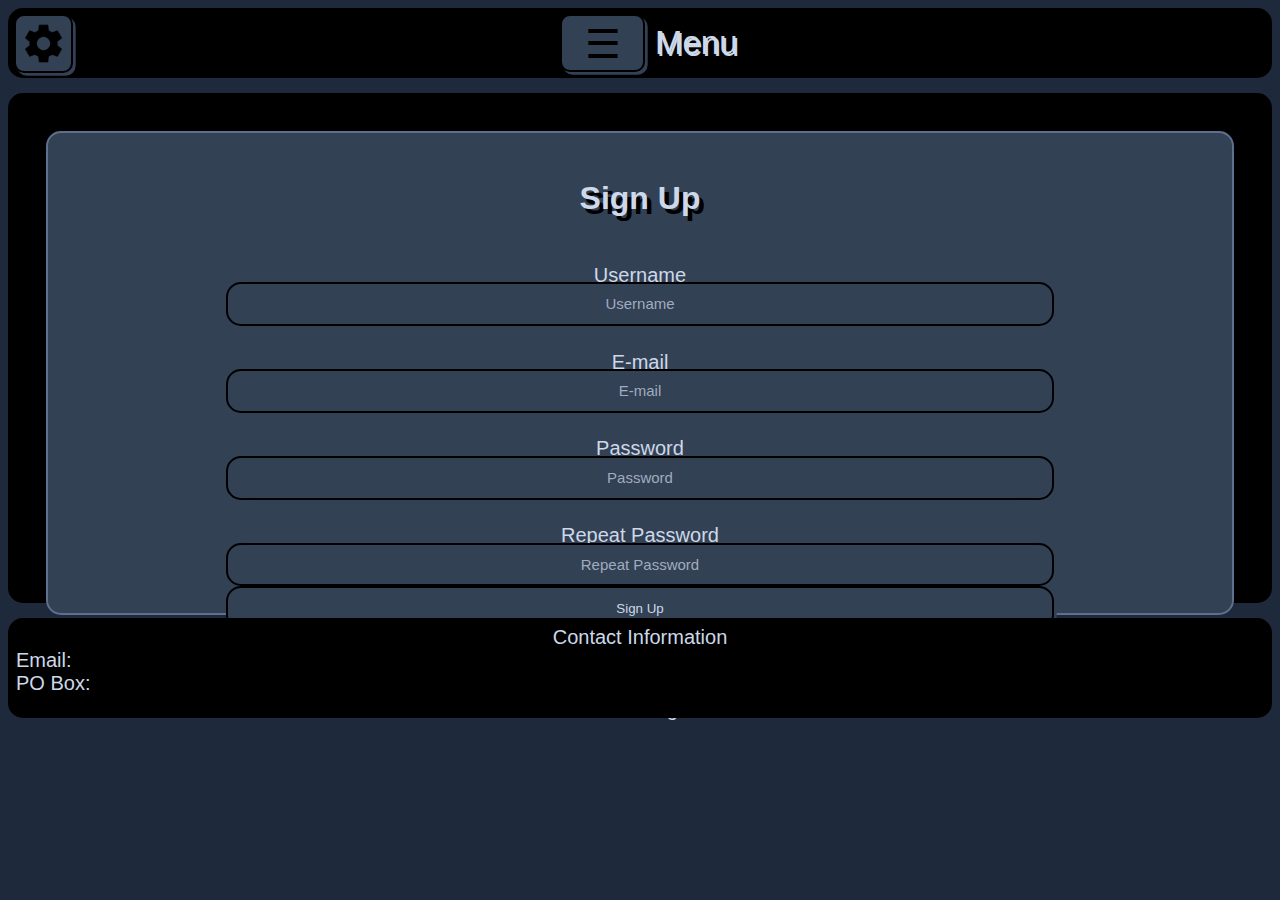
<file: profile.html>
<!DOCTYPE html>
<html lang="en">
<head>
    <meta charset="UTF-8">
    <meta http-equiv="X-UA-Compatible" content="IE=edge">
    <meta name="viewport" content="width=device-width, initial-scale=1.0">
    <title>Website</title>
    <link rel="stylesheet" href="style.css">
    <script src="app.js"></script>
</head>
    <body>
        <div class="settings hidden">
            <h1>Settings</h1>
        </div>
        <div class="menu hidden">
            <h1>Quick Links</h1>
            <button class="quickLinkButton"><a href="index.html">Home</a></button>
            <button class="quickLinkButton"><a href="shop.html">Shop</a></button>
        </div>
        <div class="profile hidden">
            <h1 style="margin-bottom: 0">Log In</h1>
            <form class="logIn">
                <label style="margin-top: 3%;"><u>Username</u></label>
                <input class="username" type="text" placeholder="Username" name="username" required>
                <label style="margin-top: 3%;"><u>Password</u></label>
                <input class="password" type="password" placeholder="Password" name="password" required>
                <button onclick="logIn()" style="background-color: #334155; border: 2px solid black; box-shadow: 0.3vh 0.3vh #334155;" type="submit">Login</button>
                <p style="margin-top: 5%;">Don't have an account?</p>
                <a style="margin-top: 5%;" href="#">Click to create account</a>
            </form>
        </div>
        <div class="profileMain">
            <div class="head">
                <img src="settings.png" alt="settings" class="button img" onclick="displaySettings()">
                <div class="menuButton">
                    <button class="button" onclick="displayMenu()">☰</button>
                    <div></div>
                    <div class="menu-text">Menu</div>
                </div>
            </div>
            <div></div>
            <div class="profileMainPart">
                <div class="signUp">
                    <h1 style="text-shadow: 0.5vh 0.5vh black; margin-top: 4%;">Sign Up</h1>
                    <form class="signUpForm">
                        <label style="margin-top: 3%;"><u>Username</u></label>
                        <input class="username" type="text" placeholder="Username" name="username" required>
                        <label style="margin-top: 3%;"><u>E-mail</u></label>
                        <input class="username" type="email" placeholder="E-mail" name="email" required>
                        <label style="margin-top: 3%;"><u>Password</u></label>
                        <input class="password" type="password" placeholder="Password" name="password" required>
                        <label style="margin-top: 3%;"><u>Repeat Password</u></label>
                        <input class="password" type="password" placeholder="Repeat Password" name="password" required>
                        <button onclick="logIn()" style="background-color: #334155; border: 2px solid black; box-shadow: 0.3vh 0.3vh #334155;" type="submit">Sign Up</button>
                        <p style="margin-top: 3%;">Already have an account?</p>
                        <a href="profile.html">Click to log-in</a>
                    </form>
                </div>
            </div>
            <div></div>
            <div class="info">
                Contact Information
                <div style="text-align: start;">
                    Email: <br>
                    PO Box:
                </div>
            </div>
        </div> 
    </body>
</html>
</file>
<file: style.css>
/* @media only screen and (max-width: 500px) { */
    * {
        font-family: "Trebuchet MS", sans-serif;
        text-align: center;
        color: #cdd8e8;
        border-radius: 15px;
        text-decoration: none;
    }

    body {
        background-color: #1e293b;
    }

    h2 {
        font-size: 25px;
        text-decoration: underline;
        margin-top: 10px;
    }

    input {
        font-size: 15px; 
        background-color: #334155; 
        border: 2px solid black; 
        box-shadow: 0.3vh 0.3vh #334155;
    }

    main {
        height: 100%;
        width: 100%;
        display: grid;
        grid-template-rows: 70px 15px 305px 15px 240px 15px 240px 20px 100px;
    }
    .a {
        color: rgb(0, 174, 255);
        text-decoration: underline;
    }
    .searchBar {
        background-color: #334155;
        border: 2px solid #5f708f;
        width: 70%;
        font-size: 80%;
        margin: auto;
        margin-top: 1.5%;
    }
    .shopMain {
        height: 100%;
        width: 100%;
        display: grid;
        grid-template-rows: 70px 15px 595px 15px 100px;
    }
    .comPage {
        background-color: #334155;
        border: 2px solid #5f708f;
        margin: 5px;
        display: grid;
        grid-template-rows: 30px 1fr;
    }
    .com {
        display: grid;
        grid-template-rows: repeat(6, 35px) 150px 35px;
        margin: auto;
        width: 80%;
        height: 100%;
    }
    .merchPage {
        background-color: #334155;
        border: 2px solid #5f708f;
        margin: 5px;
        display: grid;
        grid-template-rows: 30px 490px;
    }
    .merchPageGrid {
        display: grid;
        grid-template: repeat(4, 1fr) / 1fr 1fr;
    }
    .merch {
        border: 2px solid #5f708f;
        margin: 1.5%;
    }
    .itemsPage {
        display: grid;
        grid-template-rows: 30px 500px;
        background-color: #334155;
        border: 2px solid #5f708f;
        margin: 5px;
    }
    .itemsScroll {
        border: 2px solid #5f708f;
        margin: 5px;
        overflow-y: scroll;
    }
    .itemBox {
        display: grid;
        grid-template-columns: 1fr 100px;
        border: 2px solid #5f708f;
        margin: 2%;
        height: 130px;
        padding: 1%;
    }
    .itemImg {
        object-fit: cover;
        width: 100%;
        max-height: 130px;
    }
    .merchImg {
        object-fit: cover;
        width: 100%;
        height: 100%;
    }
    .profileMain {
        height: 100%;
        width: 100%;
        display: grid;
        grid-template-rows: 70px 15px 510px 15px 100px;
    }
    .profileMainPart {
        background-color: black;
    }
    .shopMainPart {
        display: grid;
        grid-template-rows: 55px 1fr;
        background-color: black;
    }
    .switchShop {
        display: grid;
        grid-template-columns: 25% 1fr 42% 1fr 25%;
        background-color: #334155;
        border: 2px solid #5f708f;
        margin: 5px;
    }
    .switchShopButton {
        background-color: #334155;
        border: 2px solid #5f708f;
        font-size: 20px;
    }
    .signUp {
        background-color: #334155;
        border: 2px solid #5f708f;
        height: 480px;
        margin: 3%;
        grid-template-rows: 60px 1fr;
    }
    .head {
        padding: 6px;
        display: grid;
        grid-template-columns: 70px 1fr 160px 1fr 70px;
        background-color: black;
        z-index: 1;
    }
    .menuButton {
        color: black;
        display: grid;
        grid-template-columns: 85px 10px 1fr;
        grid-column: 3/4;
        max-height: 30px;
        align-items: center;
    }
    .menu-text {
        display: flex;
        font-size: 33px;
        align-items: center;    
        text-shadow: 0.2vh 0.2vh #cdd8e8;
    }
    .button {
        display: flex;
        justify-content: center;
        max-height: 58px;
        padding: 5px;
        border-radius: 10px;
        color: black;
        font-size: 40px;
        background-color: #334155;
        box-shadow: 0.3vh 0.3vh #334155;
        border: 2px solid black;
        transition-duration: 0.7s;
    }
    .button:active {
        transform: translate(0.3vh, 0.3vh);
        box-shadow: none;
    }
    .quickLinkButton {
        width: 50%;
        height: 20%;
        border-radius: 10px;
        background-color: #334155;
        box-shadow: 0.3vh 0.3vh #334155;
        font-size: 25px;
        border: 2px solid black;
        transition-duration: 0.7s;
        margin-bottom: 3%;
    }
    .quickLinkButton:active {
        transform: translate(0.3vh, 0.3vh);
        box-shadow: none;
    }
    .mainPart {
        background-color: black;
        display: grid;
        grid-template: 8px 55px 15px 1fr 8px / 8px 1fr 8px;
    }
    .socials {
        display: grid;
        grid-template-columns: repeat(5, 1fr 60px) 1fr;
        grid-area: 2 / 2 / 3 / 3;
    }
    .socialIcon {
        background-color: #334155;
        border: 2px solid #5f708f;
        box-shadow: 0.5vh 0.5vh #334155;
        transition-duration: 0.7s;
        padding: 5px;
    }
    .socialIcon:active {
        transform: translate(0.5vh, 0.5vh);
        box-shadow: none;
    }
    .img {
        display: inline-block;
        vertical-align: top;
        max-width: 100%;
        max-height: 45px;
    }
    .video {
        display: grid;
        grid-template-rows: 30px 6px 1fr;
        grid-area: 4 / 2 / 5 / 3;
        background-color: #334155;
        border: 2px solid #5f708f;
    }
    .info {
        font-size: 20px;
        padding: 8px;
        background-color: black;
    }
    .videoMedia {
        grid-row: 3 / 4;
    }
    .settings {
        position: absolute;
        width: 95.7%;
        height: 30%;
        background-color: black;
        transition-duration: 1s;
    }
    .menu {
        position: absolute;
        width: 95.7%;
        height: 200px;
        background-color: black; 
    }
    .profile {
        position: absolute;
        width: 95.7%;
        height: 325px;
        background-color: black; 
    }
    .hidden {
        display: none;
    }
    .pos {
        top: 60px;
    }
    .logIn {
        margin: auto;
        align-self: center;
        width: 70%;
        font-size: 20px;
        display: grid;
        grid-template-rows: repeat(7, 17%);
    }
    .signUpForm {
        margin: auto;
        align-self: center;
        width: 70%;
        font-size: 20px;
        display: grid;
        grid-template-rows: repeat(9, 11%);
    }
    .shopPreview {
        grid-area: 5 / 1 / 6 / 2;
        background: black;
        display: grid;
        grid-template-columns: 100px 3.5% 1fr;
        padding: 1%;
    }
    .shopBox, .smallShopBox {
        position: relative;
        background-color: #334155;
        border: 2px solid #5f708f;
    }
    .shopBox {
        display: grid;
        grid-template: 1fr 1fr / 1fr 1fr;
        grid-column: 3 / 4;
    }
    .smallShopBox {
        display: grid;
        grid-template-rows: 50px 1fr;
        grid-column: 1 / 2;
    }
    .previewBox {
        border: 2px solid #5f708f;
        margin: 5px;
    }
    .shopImg {
        object-fit: cover;
        width: 94%;
        max-height: 100px;
    }
    .smallShopImg {
        object-fit: cover;
        width: 90%;
        height: 100px;
    }
    .longShopImg {
        object-fit: cover;
        width: 82px;
        height: 170px;
    }
    .goShop {
        background-color: #334155;
        box-shadow: 0.3vh 0.3vh #334155;
        border: 2px solid black;
        line-height: 40px;
        font-size: 23px;
        margin: 3px;
    }
    .goShop span {
        position: relative;
        transition: 0.5s;
      }
      .goShop span:after {
        content: '\00bb';
        position: absolute;
        opacity: 0;
        transition: 0.5s;
      }
      
      .goShop:hover span {
        padding-right: 25px;
      }
      
      .goShop:hover span:after {
        opacity: 1;
        right: 0;
      }
    .newsPreview {
        grid-area: 7 / 1 / 8 / 2;
        background: black;
        display: grid;
        grid-template-rows: 50px 1fr;
        padding: 1%;
    }
    .newsBoxScrolling {
        background-color: #334155;
        border: 2px solid #5f708f;
        overflow-y: scroll;
    }
    .newsBox {
        display: grid;
        grid-template-columns: 1fr 140px;
        height: 170px;
        border: 2px solid #5f708f;
        margin: 5px;
    }
    .newsBoxImg {
        object-fit: cover;
        max-height: 170px;
        width: 140px;
    }
    .selected {
        animation: color-change 5s infinite;
        text-decoration: underline;
      }
      
      @keyframes color-change {
        0% { color: rgb(77, 148, 255); }
        50% { color: rgb(54, 107, 252); }
        100% { color: rgb(77, 148, 255); }
      }


   ::-webkit-scrollbar {
    width: 12px;
  }
  
  ::-webkit-scrollbar-track {
    background: #334155;
}
  
  ::-webkit-scrollbar-thumb {
    background: #5f708f;
  }
  
  ::-webkit-scrollbar-thumb:hover {
    background: #6481b6;
  }

  ::placeholder {
    color: #cdd8e8b9;
  }
</file>
